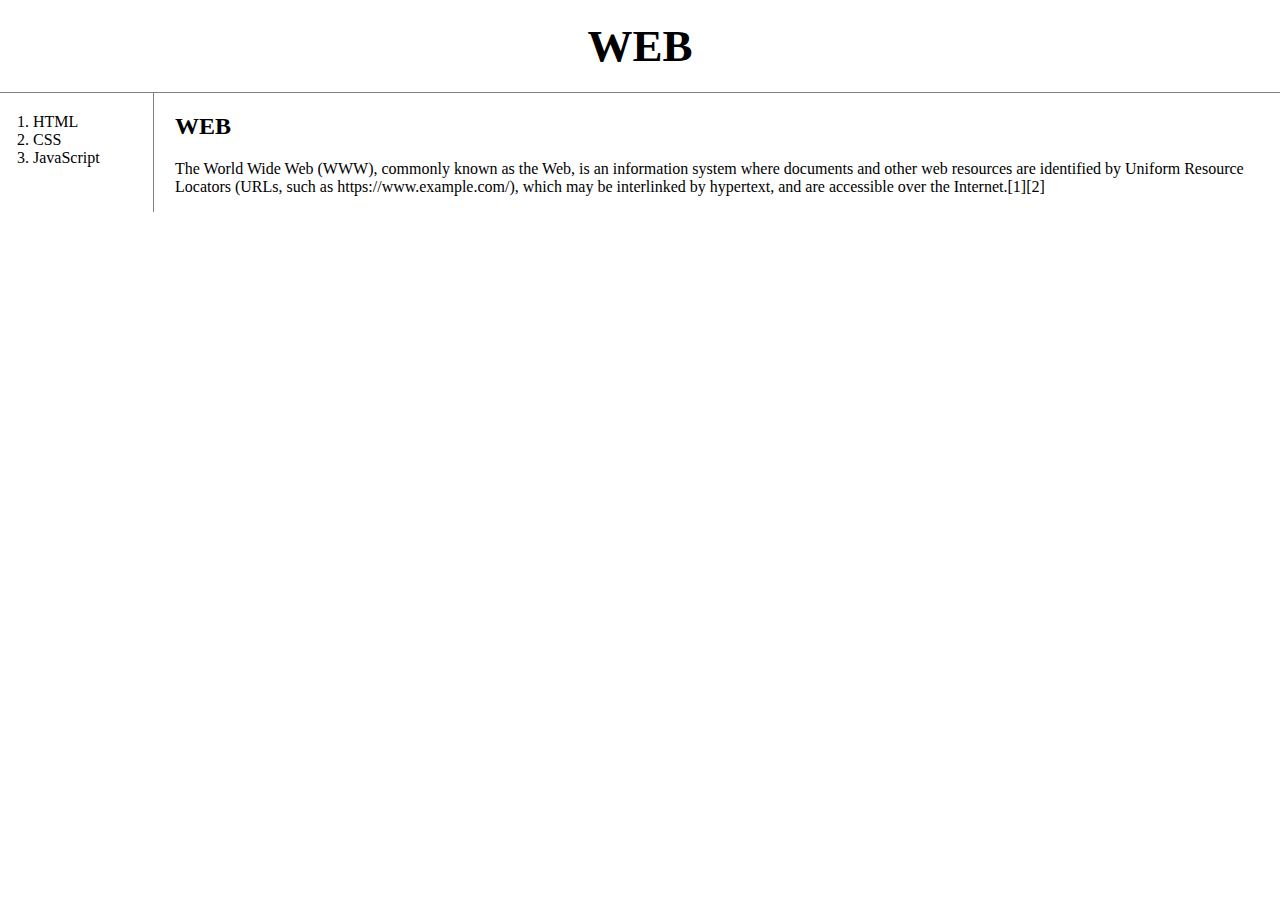
<file: index.html>
<!doctype html>
<html>
<head>
  <title>WEB1 - Welcome</title>
  <meta charset="utf-8">
  <link rel="stylesheet" href="style.css">
</head>
<body>
  <h1><a href="index.html">WEB</a></h1>
  <div id="grid">
    <ol>
      <li><a href="1.html">HTML</a></li>
      <li><a href="2.html">CSS</a></li>
      <li><a href="3.html">JavaScript</a></li>
    </ol>
    <div id="article">
      <h2>WEB</h2>
      <p>The World Wide Web (WWW), commonly known as the Web, is an information system where documents and other web resources are identified by Uniform Resource Locators (URLs, such as https://www.example.com/), which may be interlinked by hypertext, and are accessible over the Internet.[1][2]</p>
    </div>
  </div>
</body>
</html>
</file>
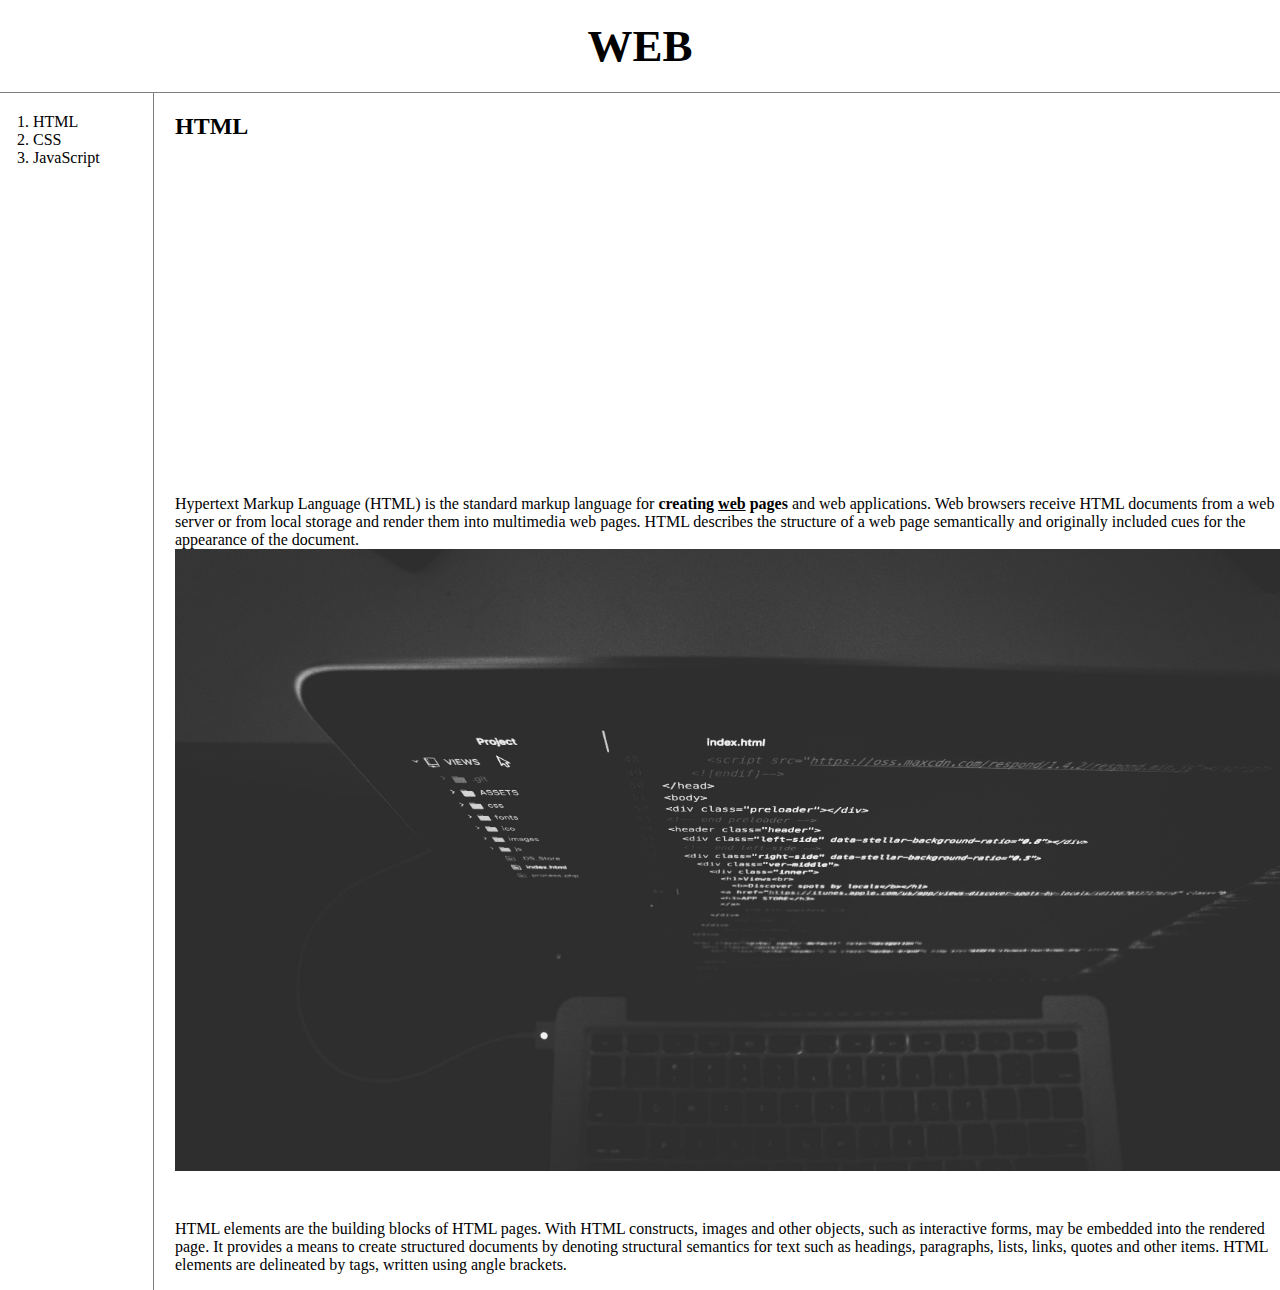
<file: 1.html>
<!doctype html>
<html>
<head>
  <title>WEB1 - html</title>
  <meta charset="utf-8">
  <link rel="stylesheet" href="style.css">
</head>
<body>
  <h1><a href="index.html">WEB</a></h1>
  <div id="grid">
    <ol>
      <li><a href="1.html">HTML</a></li>
      <li><a href="2.html">CSS</a></li>
      <li><a href="3.html">JavaScript</a></li>
    </ol>
  <!--
    <h1><a href="index.html"><font color="red">WEB</font></a></h1>
    <ol>
      <li><a href="1.html"><font color="red">HTML</font></a></li>
      <li><a href="2.html"><font color="red">CSS</font></a></li>
      <li><a href="3.html"><font color="red">JavaScript</font></a></li>
    </ol>
  -->
    <div id="article">
      <h2>HTML</h2>
      <p>
        <iframe width="560" height="315" src="https://www.youtube.com/embed/7T7r_oSp0SE" frameborder="0" allow="accelerometer; autoplay; encrypted-media; gyroscope; picture-in-picture" allowfullscreen></iframe>
      </p>
      <p><a href="https://www.w3.org/TR/2011/WD-html5-20110405/" target="_blank" title="html5 specification">Hypertext Markup Language (HTML)</a> is the standard markup language for <strong>creating <u>web</u> pages</strong> and web applications.
      Web browsers receive HTML documents from a web server or from local storage and render them into multimedia web pages. HTML describes the structure of a web page semantically and originally included cues for the appearance of the document.
      <img src="coding.jpg" width = "100%">
      </p><p style="margin-top:45px;">HTML elements are the building blocks of HTML pages. With HTML constructs, images and other objects, such as interactive forms, may be embedded into the rendered page. It provides a means to create structured documents by denoting structural semantics for text such as headings, paragraphs, lists, links, quotes and other items. HTML elements are delineated by tags, written using angle brackets.</p>
    </div>
  </div>
</body>
</html>
</file>
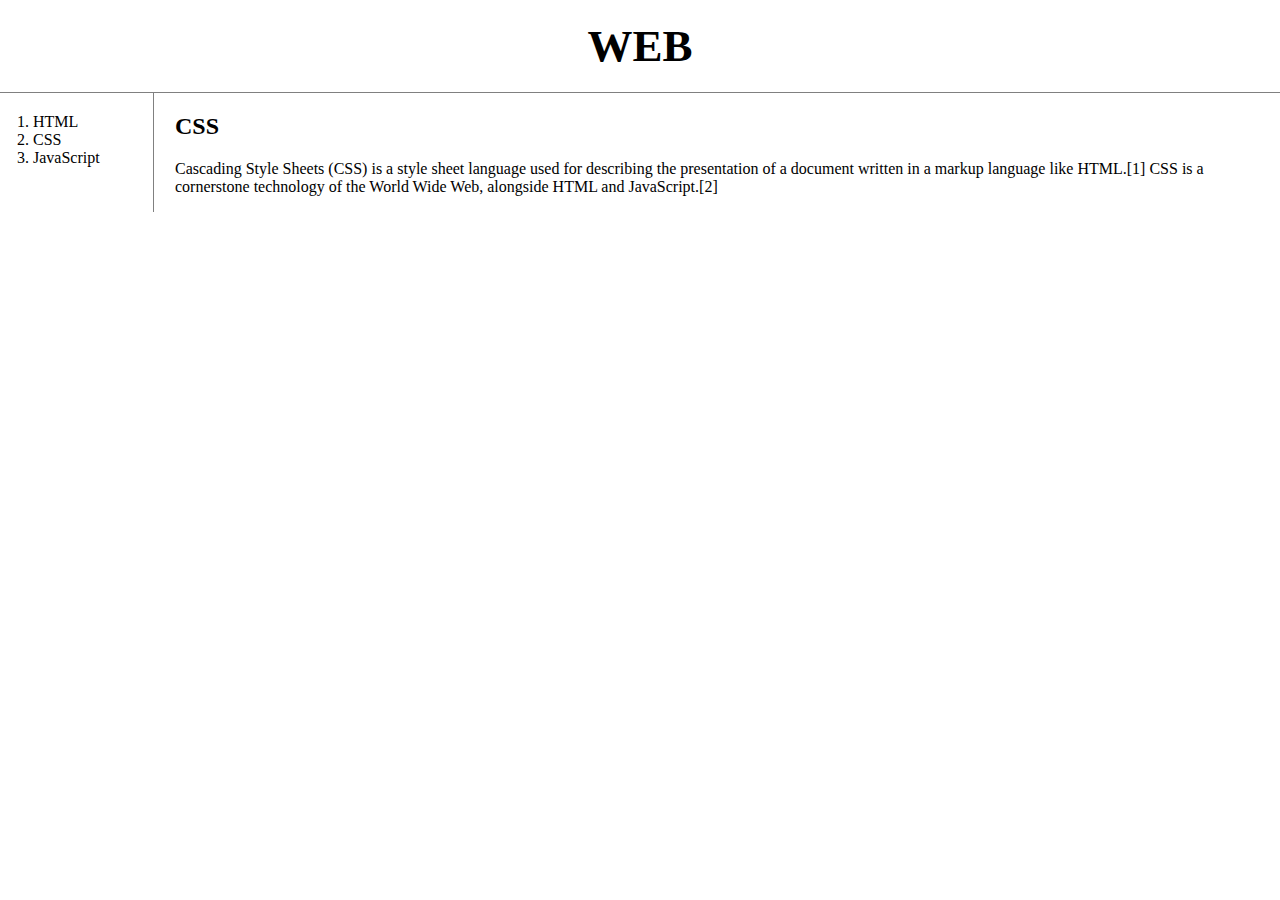
<file: 2.html>
<!doctype html>
<html>
<head>
  <title>WEB1 - CSS</title>
  <meta charset="utf-8">
  <link rel="stylesheet" href="style.css">
</head>
<body>
  <h1><a href="index.html">WEB</a></h1>
  <div id="grid">
    <ol>
      <li><a href="1.html">HTML</a></li>
      <li><a href="2.html">CSS</a></li>
      <li><a href="3.html">JavaScript</a></li>
    </ol>
    <div id="article">
      <h2>CSS</h2>
      <p>Cascading Style Sheets (CSS) is a style sheet language used for describing the presentation of a document written in a markup language like HTML.[1] CSS is a cornerstone technology of the World Wide Web, alongside HTML and JavaScript.[2]</p>
  </div>
  </div>
</body>
</html>
</file>
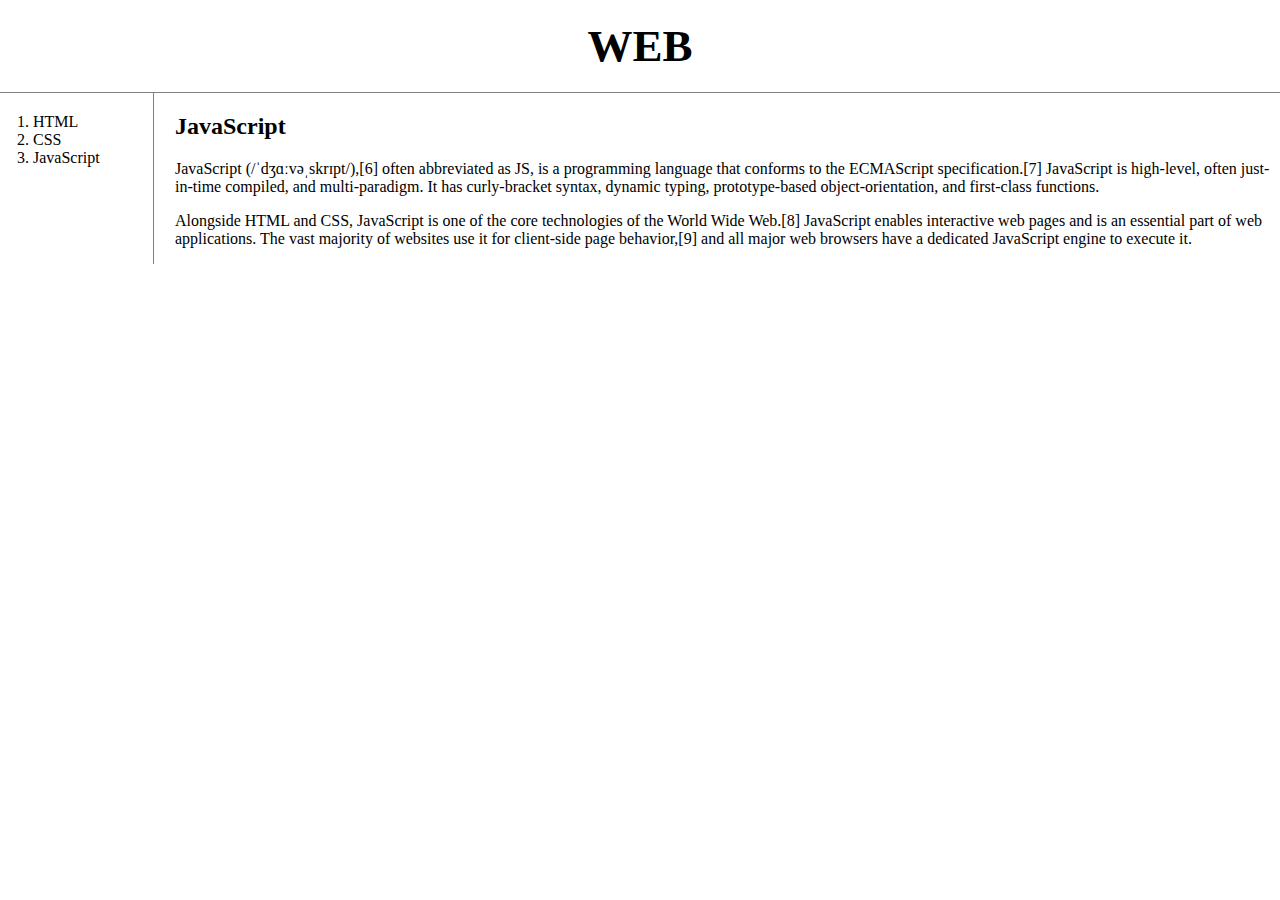
<file: 3.html>
<!doctype html>
<html>
<head>
  <title>WEB1 - JavaScript</title>
  <meta charset="utf-8">
  <link rel="stylesheet" href="style.css">
</head>
<body>
  <h1><a href="index.html">WEB</a></h1>
  <div id="grid">
    <ol>
      <li><a href="1.html">HTML</a></li>
      <li><a href="2.html">CSS</a></li>
      <li><a href="3.html">JavaScript</a></li>
    </ol>
    <div id="article">
      <h2>JavaScript</h2>
      <p>JavaScript (/ˈdʒɑːvəˌskrɪpt/),[6] often abbreviated as JS, is a programming language that conforms to the ECMAScript specification.[7] JavaScript is high-level, often just-in-time compiled, and multi-paradigm. It has curly-bracket syntax, dynamic typing, prototype-based object-orientation, and first-class functions.</p><p>Alongside HTML and CSS, JavaScript is one of the core technologies of the World Wide Web.[8] JavaScript enables interactive web pages and is an essential part of web applications. The vast majority of websites use it for client-side page behavior,[9] and all major web browsers have a dedicated JavaScript engine to execute it.</p>
    </div>
  </div>
</body>
</html>
</file>
<file: style.css>
body{
  margin:0;
}
a {
  color:black;
  text-decoration:none;
}
h1{
  font-size:45px;
  text-align : center;
  border-bottom:1px solid gray;
  margin:0;
  padding:20px;
}
ol{
  border-right:1px solid gray;
  width:100px;
  margin:0;
  padding:20px;
}
#grid{
  display:grid;
  grid-template-columns:150px 1fr;
}

#grid ol{
  padding-left:33px;
}

#grid #article{
  padding-left:25px;
}
@media(max-width:800px){
  #grid{
    display:block;
  }
  ol{
    border-right:none;
  }
  h1{
    border-bottom:none;
  }
}
</file>
